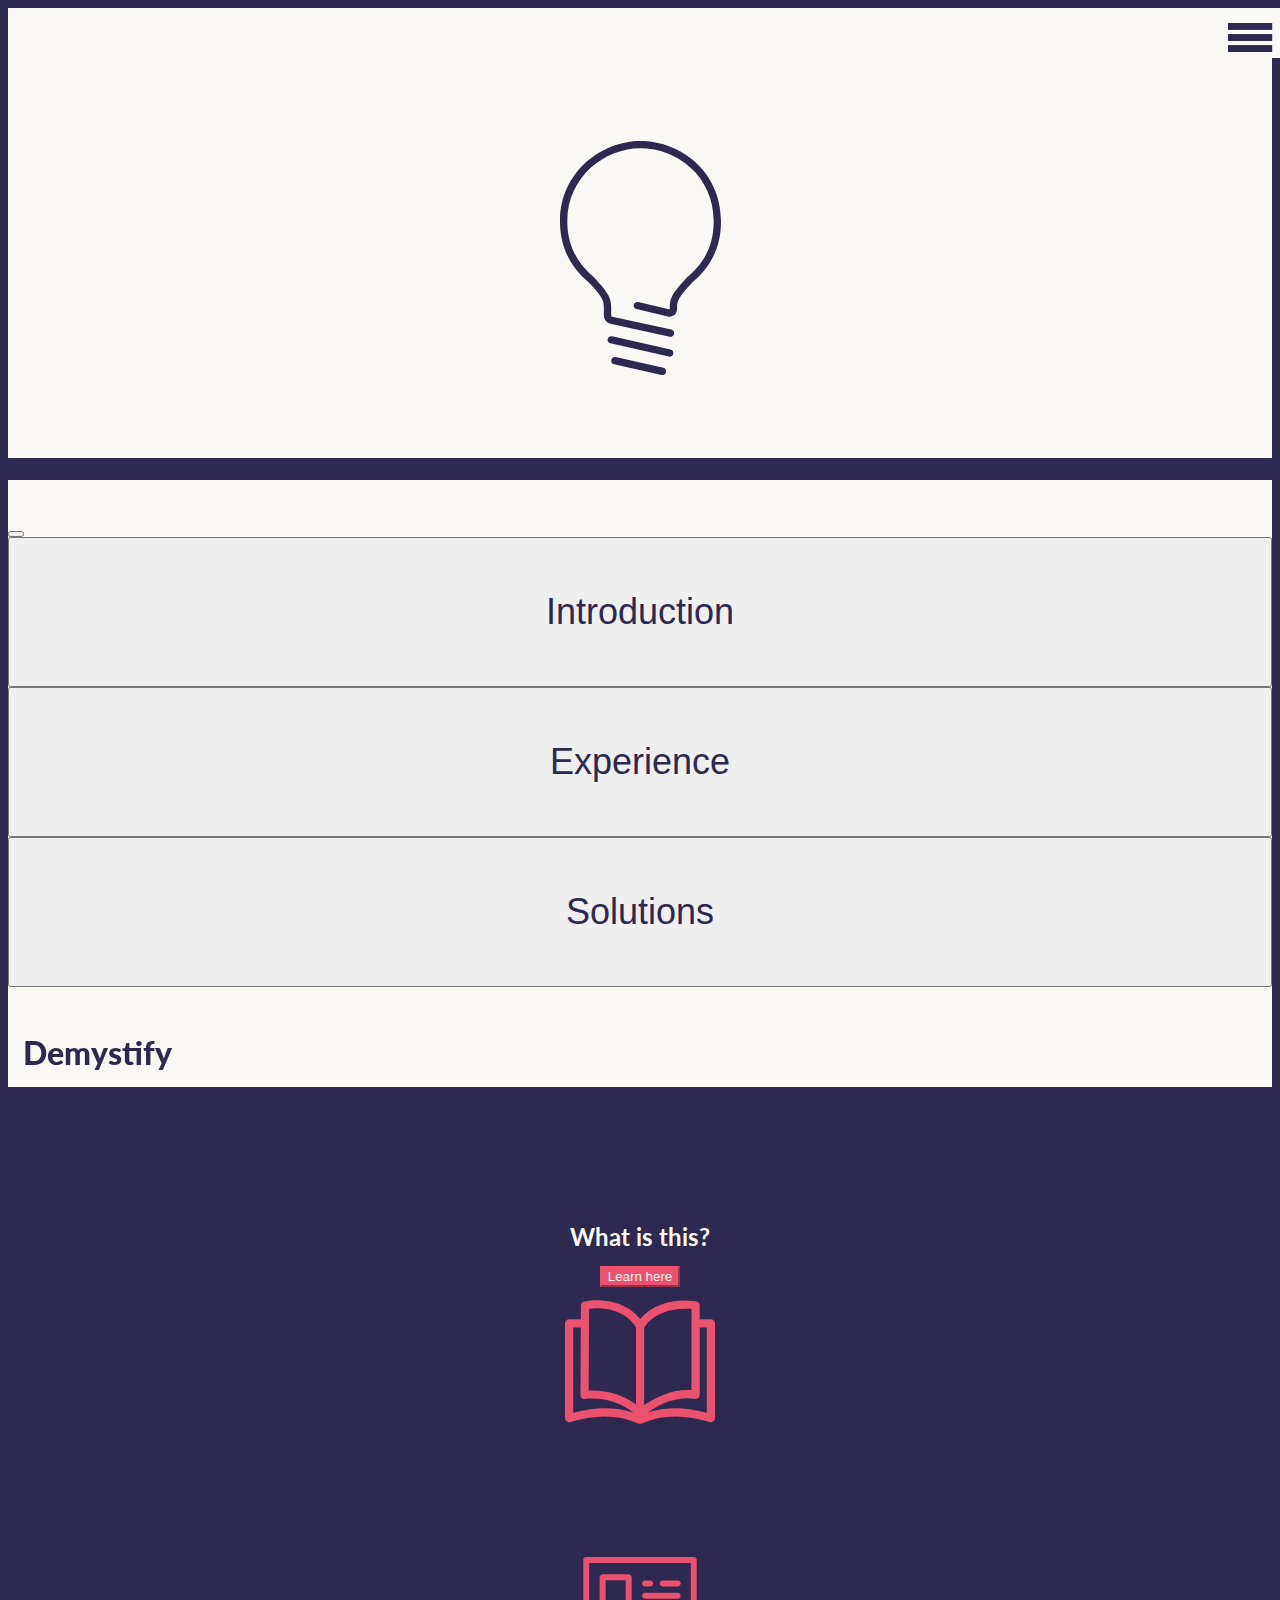
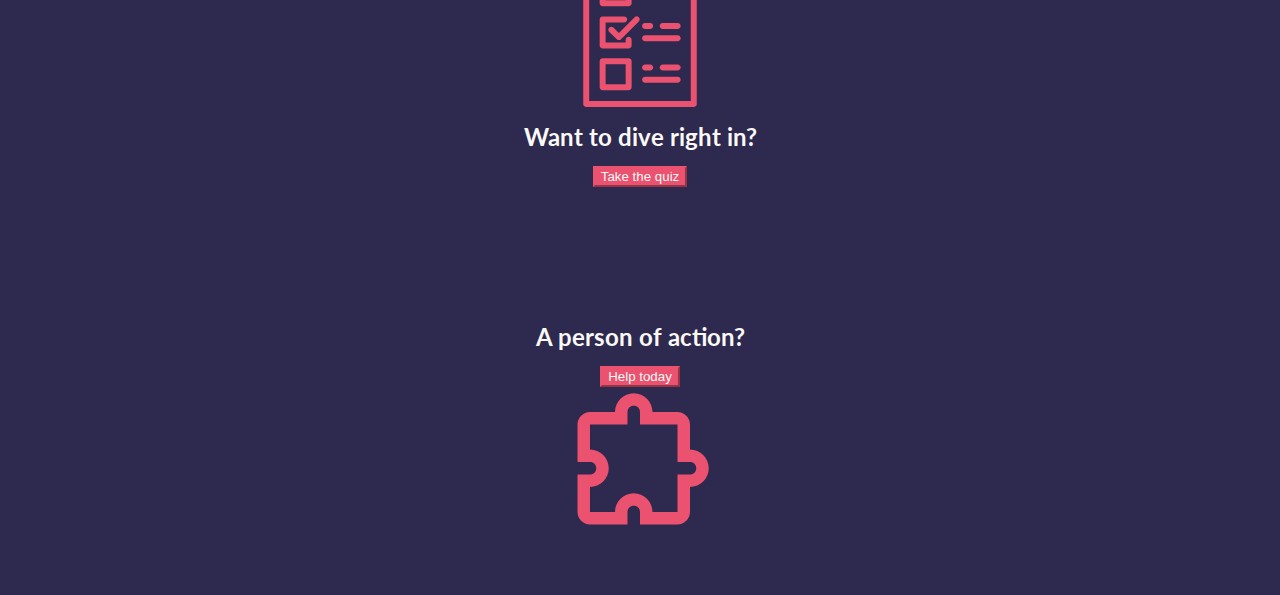
<file: index.html>
<!doctype html>
<html lang="en">

<head>
	<meta charset="utf-8">
	<meta name="viewport" content="width=device-width, initial-scale=1">

	<link href="https://cdn.jsdelivr.net/npm/bootstrap@5.2.2/dist/css/bootstrap.min.css" rel="stylesheet"
		integrity="sha384-Zenh87qX5JnK2Jl0vWa8Ck2rdkQ2Bzep5IDxbcnCeuOxjzrPF/et3URy9Bv1WTRi" crossorigin="anonymous">
	<link rel="stylesheet" href="./assets/css/styles.css">
	<title>Demystify</title>
	<link rel="preconnect" href="https://fonts.googleapis.com">
	<link rel="preconnect" href="https://fonts.gstatic.com" crossorigin>
	<link href="https://fonts.googleapis.com/css2?family=Lato:wght@400;900&display=swap" rel="stylesheet">
</head>

<body>
	<!-- Header and navigation -->
	<div class="top-nav">
		<a data-bs-toggle="offcanvas" href="#offcanvas">
			<svg width="45" height="29" viewBox="0 0 45 29" fill="none" xmlns="http://www.w3.org/2000/svg">
				<rect y="29" width="6.90476" height="44.1905" transform="rotate(-90 0 29)" fill="#2E294E" />
				<rect y="17.9521" width="6.90476" height="44.1905" transform="rotate(-90 0 17.9521)" fill="#2E294E" />
				<rect y="6.90479" width="6.90476" height="44.1905" transform="rotate(-90 0 6.90479)" fill="#2E294E" />
			</svg>
		</a>
	</div>
	<div class="empty-space"></div>

	<div class="header image">
		<svg width="161" height="234" viewBox="0 0 161 234" fill="none" xmlns="http://www.w3.org/2000/svg">
			<g clip-path="url(#clip0_83_341)">
				<path
					d="M80.5 0C41.7868 0 0 30.7564 0 80.4375C0 104.956 9.76245 125.585 28.5116 141.219C28.7092 141.468 28.9361 141.68 29.1849 141.862C43.0968 156.941 43.7993 159.807 43.8945 166.44C43.9384 169.065 43.9164 169.84 43.8945 170.264L43.8652 171.793C43.7554 175.098 43.5871 180.633 50.4442 182.725L109.678 195.748C109.941 195.807 110.205 195.836 110.461 195.836C112.144 195.836 113.659 194.673 114.032 192.962C114.471 190.988 113.22 189.035 111.244 188.604L52.2957 175.654C51.1614 175.31 51.0663 175.281 51.1687 172.012L51.1907 170.615C51.1907 170.615 51.2639 170.045 51.2053 166.33C51.0663 157.051 49.0465 152.568 34.3076 136.649C34.0222 136.298 33.6783 136.005 33.2977 135.786C16.0561 121.139 7.31818 102.521 7.31818 80.4375C7.31818 35.2682 45.2995 7.3125 80.5 7.3125C116.476 7.3125 153.682 34.6686 153.682 80.4375C153.682 109.527 139.572 125.563 127.936 135.654C127.534 135.844 127.175 136.115 126.861 136.451C111.954 152.568 109.934 157.051 109.795 166.33C109.795 166.55 109.787 166.805 109.795 167.083L109.787 167.339C109.765 167.895 109.685 168.202 109.692 168.319C109.443 168.283 108.836 168.188 108.836 168.188L78.1362 160.97C76.1457 160.517 74.199 161.731 73.738 163.69C73.277 165.657 74.4918 167.624 76.4604 168.092L106.787 175.2C107.189 175.346 110.834 176.531 113.907 174.374C115.247 173.431 116.805 171.58 117.084 168.041L117.106 167.698C117.113 167.464 117.12 167.222 117.12 166.974C117.12 166.908 117.12 166.842 117.113 166.784L117.12 166.447C117.215 159.851 117.903 156.985 131.793 141.906C131.859 141.855 131.932 141.804 131.991 141.746C151.508 125.358 161 105.3 161 80.4375C161 30.0909 120.069 0 80.5 0Z"
					fill="#2E294E" />
				<path
					d="M109.773 215.719C111.448 215.719 112.956 214.571 113.336 212.867C113.79 210.9 112.553 208.94 110.578 208.494L52.0321 195.229C50.0488 194.791 48.1022 196.019 47.6558 197.986C47.2021 199.953 48.4388 201.913 50.4147 202.359L108.96 215.624C109.238 215.69 109.509 215.719 109.773 215.719Z"
					fill="#2E294E" />
				<path
					d="M55.684 216.114C53.7008 215.675 51.7615 216.911 51.3078 218.878C50.8687 220.852 52.1054 222.805 54.0813 223.244L101.65 233.905C101.928 233.971 102.191 234 102.455 234C104.13 234 105.645 232.845 106.026 231.141C106.465 229.167 105.228 227.214 103.252 226.775L55.684 216.114Z"
					fill="#2E294E" />
			</g>
			<defs>
				<clipPath id="clip0_83_341">
					<rect width="161" height="234" fill="white" />
				</clipPath>
			</defs>
		</svg>

	</div>
	<!-- Hamburger menu -->
	<div class="offcanvas offcanvas-end" tabindex="-1" id="offcanvas">
		<div class="offcanvas-header">
			<h5 class="offcanvas-title">
				Menu
			</h5>
			<button type="button" class="btn-close" data-bs-dismiss="offcanvas" aria-label="Close"></button>

		</div>
		<div class="offcanvas-body">
			<button class="btn introduction-btn" data-bs-dismiss="offcanvas">Introduction</button>
			<button class="btn experience-btn" data-bs-dismiss="offcanvas">Experience</button>
			<button class="btn solutions-btn" data-bs-dismiss="offcanvas">Solutions</button>
		</div>
	</div>


	<!-- Landing page -->

	<div class="wrapper" id="landing">
		<div class="header text">
			<h1 class="display-1 title">
				Demystify
			</h1>
		</div>

		<div class="container-fluid">

			<div class="row landing-card">
				<div class="col-6">
					<div class="centered">
						<h2 class="display-3">
							What is this?
						</h2>
					</div>
					<div class="centered">
						<button class="btn btn-primary" onclick="loadIntroduction()">
							Learn here
						</button>
					</div>

				</div>
				<div class="col-6">
					<div class="icon">
						<svg version="1.1" 
							xmlns="http://www.w3.org/2000/svg" xmlns:xlink="http://www.w3.org/1999/xlink" x="0px"
							y="0px" viewBox="0 0 122.88 101.37" width="150" height="150"
							style="enable-background:new 0 0 122.88 101.37" xml:space="preserve">
							<g>
								<path
									d="M12.64,77.27l0.31-54.92h-6.2v69.88c8.52-2.2,17.07-3.6,25.68-3.66c7.95-0.05,15.9,1.06,23.87,3.76 c-4.95-4.01-10.47-6.96-16.36-8.88c-7.42-2.42-15.44-3.22-23.66-2.52c-1.86,0.15-3.48-1.23-3.64-3.08 C12.62,77.65,12.62,77.46,12.64,77.27L12.64,77.27z M103.62,19.48c-0.02-0.16-0.04-0.33-0.04-0.51c0-0.17,0.01-0.34,0.04-0.51V7.34 c-7.8-0.74-15.84,0.12-22.86,2.78c-6.56,2.49-12.22,6.58-15.9,12.44V85.9c5.72-3.82,11.57-6.96,17.58-9.1 c6.85-2.44,13.89-3.6,21.18-3.02V19.48L103.62,19.48z M110.37,15.6h9.14c1.86,0,3.37,1.51,3.37,3.37v77.66 c0,1.86-1.51,3.37-3.37,3.37c-0.38,0-0.75-0.06-1.09-0.18c-9.4-2.69-18.74-4.48-27.99-4.54c-9.02-0.06-18.03,1.53-27.08,5.52 c-0.56,0.37-1.23,0.57-1.92,0.56c-0.68,0.01-1.35-0.19-1.92-0.56c-9.04-4-18.06-5.58-27.08-5.52c-9.25,0.06-18.58,1.85-27.99,4.54 c-0.34,0.12-0.71,0.18-1.09,0.18C1.51,100.01,0,98.5,0,96.64V18.97c0-1.86,1.51-3.37,3.37-3.37h9.61l0.06-11.26 c0.01-1.62,1.15-2.96,2.68-3.28l0,0c8.87-1.85,19.65-1.39,29.1,2.23c6.53,2.5,12.46,6.49,16.79,12.25 c4.37-5.37,10.21-9.23,16.78-11.72c8.98-3.41,19.34-4.23,29.09-2.8c1.68,0.24,2.88,1.69,2.88,3.33h0V15.6L110.37,15.6z M68.13,91.82c7.45-2.34,14.89-3.3,22.33-3.26c8.61,0.05,17.16,1.46,25.68,3.66V22.35h-5.77v55.22c0,1.86-1.51,3.37-3.37,3.37 c-0.27,0-0.53-0.03-0.78-0.09c-7.38-1.16-14.53-0.2-21.51,2.29C79.09,85.15,73.57,88.15,68.13,91.82L68.13,91.82z M58.12,85.25 V22.46c-3.53-6.23-9.24-10.4-15.69-12.87c-7.31-2.8-15.52-3.43-22.68-2.41l-0.38,66.81c7.81-0.28,15.45,0.71,22.64,3.06 C47.73,78.91,53.15,81.64,58.12,85.25L58.12,85.25z" />
							</g>
						</svg>
					</div>
				</div>
			</div>
			<div class="row landing-card">
				<div class="col-6">
					<div class="icon">
						<svg version="1.1" id="Layer_1" xmlns="http://www.w3.org/2000/svg"
							xmlns:xlink="http://www.w3.org/1999/xlink" x="0px" y="0px" height="150" width="150"
							viewBox="0 0 502 502" style="enable-background:new 0 0 502 502;" xml:space="preserve">
							<g>
								<g>
									<g>
										<path d="M431,0H71c-5.522,0-10,4.477-10,10v482c0,5.523,4.478,10,10,10h360c5.522,0,10-4.477,10-10V10C441,4.477,436.522,0,431,0
				z M421,482H81V20h340V482z" />
										<path d="M126,165h87c5.522,0,10-4.477,10-10V68c0-5.523-4.478-10-10-10h-87c-5.522,0-10,4.477-10,10v87
				C116,160.523,120.478,165,126,165z M136,78h67v67h-67V78z" />
										<path d="M126,306h87c5.522,0,10-4.477,10-10v-19c0-5.523-4.478-10-10-10c-5.522,0-10,4.477-10,10v9h-67v-67h62
				c5.522,0,10-4.477,10-10s-4.478-10-10-10h-72c-5.522,0-10,4.477-10,10v87C116,301.523,120.478,306,126,306z" />
										<path d="M126,446h87c5.522,0,10-4.477,10-10v-87c0-5.523-4.478-10-10-10h-87c-5.522,0-10,4.477-10,10v87
				C116,441.523,120.478,446,126,446z M136,359h67v67h-67V359z" />
										<path
											d="M327,99h50c5.522,0,10-4.477,10-10s-4.478-10-10-10h-50c-5.522,0-10,4.477-10,10S321.478,99,327,99z" />
										<path
											d="M268,99h17c5.522,0,10-4.477,10-10s-4.478-10-10-10h-17c-5.522,0-10,4.477-10,10S262.478,99,268,99z" />
										<path
											d="M268,140h109c5.522,0,10-4.477,10-10s-4.478-10-10-10H268c-5.522,0-10,4.477-10,10S262.478,140,268,140z" />
										<path
											d="M377,221h-50c-5.522,0-10,4.477-10,10s4.478,10,10,10h50c5.522,0,10-4.477,10-10S382.522,221,377,221z" />
										<path
											d="M268,241h17c5.522,0,10-4.477,10-10s-4.478-10-10-10h-17c-5.522,0-10,4.477-10,10S262.478,241,268,241z" />
										<path
											d="M268,282h109c5.522,0,10-4.477,10-10s-4.478-10-10-10H268c-5.522,0-10,4.477-10,10S262.478,282,268,282z" />
										<path
											d="M377,360h-50c-5.522,0-10,4.477-10,10s4.478,10,10,10h50c5.522,0,10-4.477,10-10S382.522,360,377,360z" />
										<path
											d="M268,380h17c5.522,0,10-4.477,10-10s-4.478-10-10-10h-17c-5.522,0-10,4.477-10,10S262.478,380,268,380z" />
										<path
											d="M268,421h109c5.522,0,10-4.477,10-10s-4.478-10-10-10H268c-5.522,0-10,4.477-10,10S262.478,421,268,421z" />
										<path d="M161.907,236.27c-3.991-3.815-10.323-3.672-14.138,0.321c-3.816,3.993-3.672,10.323,0.321,14.139l25.339,24.341
				c1.953,1.953,4.512,2.929,7.071,2.929s5.118-0.976,7.071-2.929l59.5-59.5c3.905-3.905,3.905-10.237,0-14.143
				c-3.906-3.905-10.236-3.905-14.143,0l-52.52,52.52L161.907,236.27z" />
									</g>
								</g>
							</g>
						</svg>
					</div>
				</div>
				<div class="col-6">
					<div class="centered">
						<h2 class="display-3">
							Want to dive right in?
						</h2>
					</div>

					<div class="centered">
						<button class="btn btn-primary" onclick="loadExperience()">
							Take the quiz
						</button>
					</div>
				</div>
			</div>

			<div class="row landing-page">
				<div class="col-6">
					<div class="centered">
						<h2 class="display-3 centered">
							A person of action?
						</h2>
					</div>
					<div class="centered">
						<button class="btn btn-primary" onclick="loadSolutions()">
							Help today
						</button>
					</div>
				</div>
				<div class="col-6">
					<div class="icon">
						<svg xmlns="http://www.w3.org/2000/svg" viewBox="0 0 24 24" width="150px" height="150px">
							<path
								d="M 11 1 C 9.3550302 1 8 2.3550302 8 4 L 4 4 C 2.9069372 4 2 4.9069372 2 6 L 2 12 L 4 12 C 4.5650302 12 5 12.43497 5 13 C 5 13.56503 4.5650302 14 4 14 L 2 14 L 2 20 C 2 21.093063 2.9069372 22 4 22 L 10 22 L 10 20 C 10 19.43497 10.43497 19 11 19 C 11.56503 19 12 19.43497 12 20 L 12 22 L 18 22 C 19.093063 22 20 21.093063 20 20 L 20 16 C 21.64497 16 23 14.64497 23 13 C 23 11.35503 21.64497 10 20 10 L 20 6 C 20 4.9069372 19.093063 4 18 4 L 14 4 C 14 2.3550302 12.64497 1 11 1 z M 11 3 C 11.56503 3 12 3.4349698 12 4 L 12 6 L 18 6 L 18 12 L 20 12 C 20.56503 12 21 12.43497 21 13 C 21 13.56503 20.56503 14 20 14 L 18 14 L 18 20 L 14 20 C 14 18.35503 12.64497 17 11 17 C 9.3550302 17 8 18.35503 8 20 L 4 20 L 4 16 C 5.6449698 16 7 14.64497 7 13 C 7 11.35503 5.6449698 10 4 10 L 4 6 L 10 6 L 10 4 C 10 3.4349698 10.43497 3 11 3 z" />
						</svg>
					</div>
				</div>
			</div>
		</div>
		<div class="empty-space"></div>
	</div>


	<!-- Experience page -->
	<div class="wrapper" id="experience">
		<div class="header text">
			<h1 class="display-1 title">
				Experience
			</h1>
		</div>

		<div class="container-fluid">
			<div class="row">
				<div class="col-sm-2 col-md-3"></div>
				<div class="col-sm-8 col-md-6">
					<div class="question-area">
						<h2 class="subtitle">Demystify the industry...</h2>
						<div id="question-container">
							<p id="question">We want to get some data on playlists we have created with your Spotify
								account. Can we access
								your data through Spotify's Web API?</p>
						</div>
						<button class="btn btn-primary" id="quiz-done" onclick="loadSolutions()">Go to Solutions</button>
						<button id="authorize" class="btn btn-primary" onclick="handleRedirect()">Authorize</button>
						<p id="playlist"></p>
						<!-- Answers -->
						<div id="answers-1" class="answer">
							<div class="form-check">
								<input class="form-check-input" type="radio" name="question-1" id="true" value="false">
								<label class="form-check-label" for="true">
									True
								</label>
							</div>
							<div class="form-check">
								<input class="form-check-input" type="radio" name="question-1" id="false" value="true">
								<label class="form-check-label" for="false">
									False
								</label>
							</div>
						</div>
						<div id="answers-2" class="next-answer">
							<div class="form-check">
								<input class="form-check-input" type="radio" name="question-2" id="cent" value="false">
								<label class="form-check-label" for="cent">
									To be paid at least one cent per stream
								</label>


							</div>
							<div class="form-check">
								<input class="form-check-input" type="radio" name="question-2" id="model" value="false">
								<label class="form-check-label" for="model">
									To adopt a user-centric payment model
								</label>
							</div>
							<div class="form-check">
								<input class="form-check-input" type="radio" name="question-2" id="digital"
									value="true">
								<label class="form-check-label" for="digital">
									To start selling digital albums on Spotify
								</label>
							</div>
							<div class="form-check">
								<input class="form-check-input" type="radio" name="question-2" id="contracts"
									value="false">
								<label class="form-check-label" for="contracts">
									To make all closed-door contracts public

								</label>
							</div>
						</div>
						<div id="answers-3" class="next-answer">
							<div class="form-check">
								<input class="form-check-input" type="radio" name="question-3" id="sony" value="true">
								<label class="form-check-label" for="sony">
									Sony and Universal Music Group
								</label>


							</div>
							<div class="form-check">
								<input class="form-check-input" type="radio" name="question-3" id="merlin"
									value="false">
								<label class="form-check-label" for="merlin">
									Merlin and Sony
								</label>
							</div>
							<div class="form-check">
								<input class="form-check-input" type="radio" name="question-3" id="warner"
									value="false">
								<label class="form-check-label" for="warner">
									Warner and Sony
								</label>
							</div>
							<div class="form-check">
								<input class="form-check-input" type="radio" name="question-3" id="none" value="false">
								<label class="form-check-label" for="none">
									No major record label owns stock in Spotify

								</label>
							</div>
						</div>
						<div id="answers-4" class="next-answer">
							<div class="form-check">
								<input class="form-check-input" type="radio" name="question-4" id="yes" value="true">
								<label class="form-check-label" for="yes">
									True
								</label>


							</div>
							<div class="form-check">
								<input class="form-check-input" type="radio" name="question-4" id="no" value="false">
								<label class="form-check-label" for="no">
									False
								</label>
							</div>

						</div>
						<div>
							<button class="btn btn-primary" onclick="revealAnswer()" id="reveal-answer">Submit</button>
							<button class="btn btn-primary" onclick="getNextQuestion()" id="next-question">Next
								question</button>
						</div>
					</div>

					<!-- Progress dots -->
					<div class="status-bar">
						<div class="dots">
							<span class="dot completed"></span>
							<span id="dot-1" class="dot"></span>
							<span id="dot-2" class="dot"></span>
							<span id="dot-3" class="dot"></span>
							<span id="dot-4" class="dot"></span>
						</div>

						<button class="btn btn-primary" id="skip" onclick="skipAuthorize()">Skip</button>
					</div>

				</div>


				<div class="col-sm-2 col-md-3"></div>

			</div>


		</div>
	</div>



	<!-- Introduction page -->
	<div class="wrapper" id="introduction">
		<div class="header text">
			<h1 class="display-1 title">
				Introduction
			</h1>
		</div>

		<div class="container-fluid introduction-body">
			<div class="container">
				<div class="row">
					<div class="col-sm-12 col-md-7">
						<h2>Shine a light on the dark side of Spotify</h2>



						<p>If you remotely follow music-related news, you probably have seen Spotify criticized for
							many reasons in the late 2010s. This website brings together information from many
							sources to make a case against this narrative that Spotify paints: they
							are the saviors of the music industry. Spotify claims that when piracy was rampant,
							streaming came in and gave the power back
							to the musicians. The reality is far from this. They make it as difficult as possible
							(see <a href="https://www.spotifyunwrapped.org/">this</a>)
							to gather information that contradicts this. Use this web app as an easy tool to learn
							and spread the truth about Spotify.
						</p>
						<div class="col-sm-12 d-block d-md-none ">
							<div id="carouselExampleControls" class="carousel slide" data-bs-ride="carousel">
								<div class="carousel-inner">
									<div class="carousel-item active ">
										<div class="col-8 offset-2">
											<span class="display-1 display-1 stat centered">84%</span>
											<p class="caption centered">of all music revenue comes from streaming
												services in
												the U.S.</p>
										</div>
									</div>
									<div class="carousel-item">
										<div class="col-8 offset-2">
											<span class="display-1 stat centered">1000</span>
											<p class="caption centered">artists earned over 1 million dollars from
												Spotify in
												2021</p>
										</div>
									</div>
									<div class="carousel-item">
										<div class="col-8 offset-2">
											<span class="display-1 stat centered">5300</span>
											<p class="caption centered">artists who earned $10,000 and released their
												first song in the
												past 2 years</p>
										</div>
									</div>
									<div class="carousel-item">
										<div class="col-8 offset-2">
											<span class="display-1 stat centered">4000</span>
											<p class="caption centered">dollars earned per million streams on Spotify
											</p>
										</div>
									</div>
									<div class="carousel-item">
										<div class="col-8 offset-2">
											<span class="display-1 stat centered">37%</span>
											<p class="caption centered">Spotify's cut of money from subscription and ads
											</p>
										</div>
									</div>
									<div class="carousel-item">
										<div class="col-8 offset-2">
											<span class="display-1 stat centered">13%</span>
											<p class="caption centered">Grubhub's cut for a comparable service</p>
										</div>
									</div>
								</div>
								<a class="carousel-control-prev" href="#carouselExampleControls" role="button"
									data-bs-slide="prev">
									<span class="carousel-control-prev-icon" aria-hidden="true"></span>
									<span class="sr-only"></span>
								</a>
								<a class="carousel-control-next" href="#carouselExampleControls" role="button"
									data-bs-slide="next">
									<span class="carousel-control-next-icon" aria-hidden="true"></span>
									<span class="sr-only"></span>
								</a>
							</div>
						</div>
						<h2>Explore the nuances of the industry</h2>
						<p>This website is designed to deliver information in a straightforward and engaging
							fashion. Head over to
							the Experience page to take an enlightening quiz on the state of the music industry.
							Visit the Solutions page
							if you are curious about what actions you can take today to encourage positive change.
							Or stay here and continue reading
							to further understand the main issues that Spotify perpetuates.
						</p>
						<h2>Understand the lack of compensation</h2>
						<p>Spotify ranks last among major streaming platforms in their payout per stream. Small
							artists that do
							not have profit from tours and merchandising to lean on rely on their music to keep the
							lights on. Spotify makes this
							as difficult as possible, despite advertising themselves as a great place for artists to
							start their career.

						</p>
						<h2>Appreciate the art of albums</h2>
						<p>With streaming servies, artists receive a payment based on market share of track plays
							and other factors.
							This encourages artists to pump out weekly tracks to keep their listener base stimulated
							with new content
							and keep streaming numbers up. It no longer makes fiscal sense for an artist reliant on
							streaming revenue
							to take time to invest an a longer project. CEO Daniel Elk even went as far as to say
							that <a
								href="https://www.nme.com/news/music/spotify-ceo-says-its-not-enough-for-artists-to-release-albums-every-3-4-years-2719272">it
								is not enough
								for artists to only release an album every 3 to 4 years</a>. This is a ridiculous
							confinement of a longterm artistic project like an LP.
							Elk's rhetoric yields one result: most artists are no longer willing or able to take the
							time to create albums that span complicated themes and issues.

						</p>
						<h2>Witness Spotify's hypocrisy</h2>
						<p>Spotify and other streaming services have poured millions of dollars into appealing
							a 44% raise in mechanical songwriter royalty payments. It is impossible to advertise
							themselves
							as a platform supporting artists if they are actively trying to minimize how much they
							have to shell out
							to musicians. Instead Spotify treats this like any other company cost: one that should
							be kept as low as possible.
						</p>
						<h2>Now that you're well read...</h2>
						<button class="btn btn-primary margin" onclick="loadExperience()">Take the quiz</button>
						
						<h2>Read more</h2>
						<ul>
							<li><a
									href="https://blog.hudlmusic.com/songwriters-vs-streaming-services-what-you-need-to-know/#What_Can_You_Do">Hudl
									Blog</a></li>
							<li><a href="https://www.unionofmusicians.org/justice-at-spotify">Justice at Spotify</a>
							</li>
							<li><a href="https://freeyourmusic.com/blog/how-much-does-spotify-pay-per-stream">Free
									Your Music</a> </li>
							<li><a href="https://loudandclear.byspotify.com/">Loud and Clear</a></li>
						</ul>
					</div>
					<div class="col-1"></div>

					<div class="col-md-4 d-none d-md-block statistics">
						<div class="row">
							<div class="col-8 offset-2">
								<span class="display-1 stat">84%</span>
								<p class="caption">of all music revenue comes from streaming services in the U.S.
								</p>
							</div>
						</div>
						<div class="row">
							<div class="col-8 offset-2">
								<span class="display-1 stat">1000</span>
								<p class="caption">artists earned over 1 million dollars from Spotify in 2021</p>
							</div>
						</div>
						<div class="row">
							<div class="col-8 offset-2">
								<span class="display-1 stat">5300</span>
								<p class="caption">artists who earned $10,000 and released their first song in the
									past 2 years</p>
							</div>
						</div>
						<div class="row">
							<div class="col-8 offset-2">
								<span class="display-1 stat">4000</span>
								<p class="caption">dollars earned per million streams on Spotify</p>
							</div>
						</div>
						<div class="row">
							<div class="col-8 offset-2">
								<span class="display-1 stat">37%</span>
								<p class="caption">Spotify's cut of money from subscription and ads</p>
							</div>
						</div>
						<div class="row">
							<div class="col-8 offset-2">
								<span class="display-1 stat">13%</span>
								<p class="caption">Grubhub's cut for a comparable service</p>
							</div>
						</div>

					</div>
				</div>
			</div>

		</div>
	</div>

	<!-- Solution page -->
	<div class="wrapper" id="solutions">
		<div class="header text">
			<h1 class="display-1 title">
				Solutions
			</h1>
		</div>

		<div class="container">
			<div class="row">
				<div class="col-sm-12 col-md-6">
					<h2>For listeners...</h2>
					<p>There are many alternatives to using Spotify. Other streaming services, like
						Tidal, provide higher quality audio and better payout to artists. Websites like
						<a href="https://bandcamp.com/">Bandcamp</a> let you buy digital albums from many
						smaller artists.
					</p>
					<h2>For everyone...</h2>
					<p>Support the Union for Musicians and Allied Works <a
							href="https://www.unionofmusicians.org/">(UMAW)</a>. This organization was created
						in 2020 when the music industry was faced with the plight of no live touring due to
						COVID-19.

					</p>

				</div>
				<div class="col-sm-12 col-md-6">
					<h2>For artists...</h2>
					<p>Use alternatives to streaming services for spreading your music. Social media
						apps such as Instagram and TikTok allow artists to reach a wide variety of audiences
						on their own for free. Additionally, be sure to distribute your music on all streaming services, not just Spotify.
					</p>
					<p>Consider distributing your music privately. Use the Internet to spread your name, start a
						Youtube
						or Twitch channel. Collect ad revenue and reach out to brands to enter a partnership. The
						most money
						is in gigs and tours, so use the Internet to your advantage there as well.
					</p>
				</div>
			</div>
		</div>
	</div>


	<!-- jquery -->
	<script src="https://ajax.googleapis.com/ajax/libs/jquery/3.6.0/jquery.min.js"></script>
	<!-- Boostrap JS -->
	<script src="https://cdn.jsdelivr.net/npm/bootstrap@5.2.2/dist/js/bootstrap.bundle.min.js"
		integrity="sha384-OERcA2EqjJCMA+/3y+gxIOqMEjwtxJY7qPCqsdltbNJuaOe923+mo//f6V8Qbsw3"
		crossorigin="anonymous"></script>
	<!-- Project JS -->
	<script src="assets/js/main.js"></script>


</body>

</html>
</file>
<file: assets/css/styles.css>
/* css */
body {
    background-color: #2E294E;
    font-family: 'Lato', sans-serif;
    color: #FAF9F6;
}

.top-nav {
    background-color: #FAF9F6;
    width: 100%;
    height: 50px;
    position: fixed;
    color: white;
    display: flex;
    justify-content: end;
    z-index: 99;
}

.tab {
    height: 460px;
    width: 100%;
}

.statistics {
    background-color: #EA526F;
}

.top-nav a {
    color: white;
    margin: 15px;
}

.top-nav a:active {
    background-color: aliceblue;
}

#reveal-answer,
#answers-1, #quiz-done {
    display: none;
}

@keyframes purp {
    from {
        background-color: #2E294E;
    }

    to {
        background-color: #EA526F;
    }
}

@keyframes correct {
    from {
        background-color: #2E294E;
    }

    to {
        background-color: green;
    }
}

@keyframes incorrect {
    from {
        background-color: #2E294E;
    }

    to {
        background-color: red;
    }
}

@keyframes pnk {
    from {
        background-color: #EA526F;
        border-color: #EA526F;
    }

    to {
        background-color: #2E294E;
        border-color: #2E294E;
    }

}

.correct {
    animation-name: correct;
    animation-duration: 1s;
    animation-fill-mode: forwards;
}

.incorrect {
    animation-name: incorrect;
    animation-duration: 1s;
    animation-fill-mode: forwards;
}

.purple-to-pink {
    animation-name: purp;
    animation-duration: 1s;
    animation-fill-mode: forwards;
}

.pink-to-purple {
    animation-name: pnk;
    animation-duration: 1s;
    animation-fill-mode: forwards;
}

.empty-space {
    height: 50px;
    width: 100%;
}

.carousel-item {
    height: 150px;
    width: 100%;
    background-color: #EA526F;
}

.large {
    height: 175px;
}

.title {
    margin: 15px;
    z-index: 100;
}

.icon {
    fill: #EA526F;
    display: flex;
    justify-content: center;
}

h2,
h3, .margin {
    margin: 15px 0;
}

#reveal-answer,
#next-question,
#question,
#quiz-done,
.dots,
#authorize {
    margin: 15px;
}

.header {
    width: 100%;
    background-color: #FAF9F6;
    display: flex;
    color: #2E294E;
}

a {
    color: #EA526F;
}

a:hover {
    color: #dA425F;
}

.image {
    height: 400px;
    justify-content: center;
    align-items: center;
}

.text {
    height: 100px;
    align-items: end;

}

h1,
.stat {
    font-weight: 900;

}

.btn-primary {
    background-color: #EA526F;
    color: #FAF9F6;
    border-color: #EA526F;
}

.btn-primary:hover {
    background-color: #dA425F;
    border-color: #dA425F;
}

.answer,
.next-answer,
.subtitle {
    margin: 15px;
}


#next-question,
.next-answer {
    display: none;
}

.offcanvas {
    background-color: #FAF9F6;
}

.display-3 {
    text-align: center;
}

.experience-btn,
.introduction-btn,
.solutions-btn {
    height: 150px;
    width: 100%;
    font-size: 36px;
    color: #2E294E;
}

.experience-btn:hover,
.introduction-btn:hover,
.solutions-btn:hover {
    background-color: #EA526F;
    border-color: #EA526F;

}

.offcanvas-body {
    padding: 0;
}

.dot {
    height: 25px;
    width: 25px;
    background-color: #FAF9F6;
    border-radius: 50%;
    display: inline-block;
}

.completed {
    background-color: #EA526F;
}

.landing-card {
    margin: 120px 0px;

}

.centered {
    display: flex;
    align-items: center;

    justify-content: center;
    text-align: center;
}

#skip {
    height: 50%;

}
b{
    color: #EA526F;
}

.question-area {
    height: 350px;
}

.status-bar {
    display: flex;
    justify-content: space-between;
    align-items: center;
    position: static;
}

.caption {
    margin-top: -10px;
    width: 100%;
}
</file>
